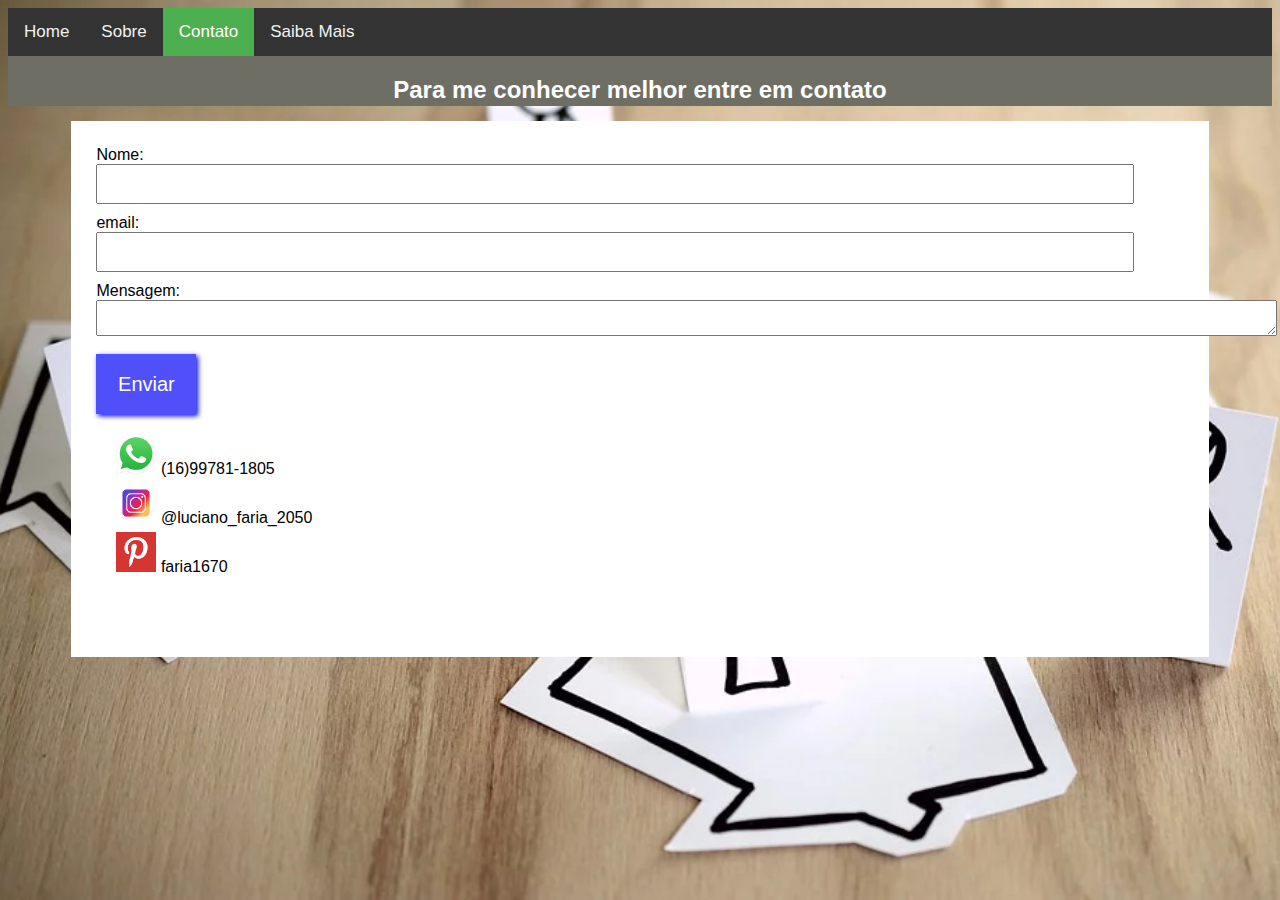
<file: contato.html>
<html lang="pt-br">

<head>
    <meta charset="UTF-8">
    <meta name="viewport" content="width=device-width, initial-scale=1.0">
    <link rel="stylesheet" href="estilo.css">
    <title>.: Boas Notícias sobre COVID-19 :.</title>
</head>

<body>

    <nav>
        <div class="topnav">
            <a href="index.html">Home</a>
            <a href="sobre.html">Sobre</a>
            <a class="active" href="contato.html">Contato</a>
            <a href="saibamais.html">Saiba Mais</a>
        </div>
    </nav>

    <div id="titulo">
        <h2>Para me conhecer melhor entre em contato</h2>
    </div>

    <div id="conteudo">

        <div id="email">

            <form action="https://formspree.io/mdolryzg" method="POST">
                <label>Nome:</label>
                <input type="text" name="name">

                <label>email:</label>
                <input type="text" name="_replyto">

                <label>Mensagem:</label>
                <textarea name="message" rows="2" cols="145"></textarea>
                <br>
                <br>
                <button type="submit">Enviar</button>
            </form>
        </div>

        <div id="redessociais">
            <div class="rede"> <img src="imagens/whatsapp_ico.jpg" width="40px" height="40px" /> (16)99781-1805 </div>
            <div class="rede"> <img src="imagens/instagram_ico.jpg" width="40px" height="40px" /> @luciano_faria_2050
            </div>
            <div class="rede"> <img src="imagens/pinterest_ico.png" width="40px" height="40px" /> faria1670 </div>
        </div>
    </div>
</body>

</html>
</file>
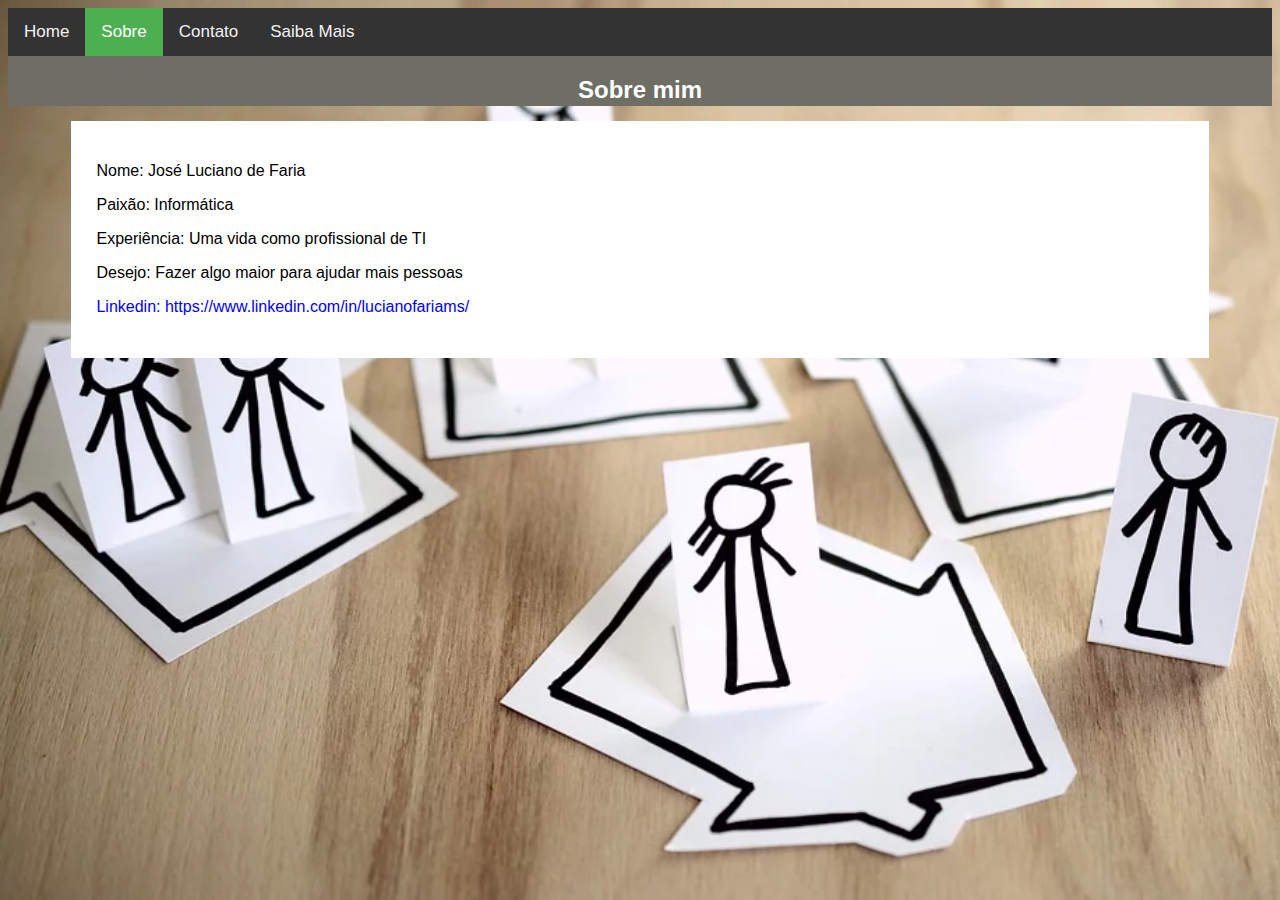
<file: sobre.html>
<html lang="pt-br">

<head>
    <meta charset="UTF-8">
    <meta name="viewport" content="width=device-width, initial-scale=1.0">
    <link rel="stylesheet" href="estilo.css">
    <title>.: Boas Notícias sobre COVID-19 :.</title>
</head>

<body>

    <nav>
        <div class="topnav">
            <a href="index.html">Home</a>
            <a class="active" href="sobre.html">Sobre</a>
            <a href="contato.html">Contato</a>
            <a href="saibamais.html">Saiba Mais</a>
        </div>
    </nav>

    <div id="titulo">
        <h2>Sobre mim</h2>
    </div>

    <div id="conteudo">

        <p>Nome: José Luciano de Faria</p>
        <p>Paixão: Informática</p>
        <p>Experiência: Uma vida como profissional de TI</p>
        <p>Desejo: Fazer algo maior para ajudar mais pessoas</p>
        <p><a href="https://www.linkedin.com/in/lucianofariams/">Linkedin: https://www.linkedin.com/in/lucianofariams/</a></p>

    </div>
</file>
<file: estilo.css>
#titulo {
    display: flex;
    justify-content: center;
    background-color: rgb(110, 110, 100);
    font-family: sans-serif;
    color: white;
    height: 50px;
    margin-bottom: 15px;
}

body {
    /*background-color: blueviolet;*/
    background-color: rgb(180, 180, 180);
    font-family: sans-serif;
    /*imagem de fundo*/
    background-image: url("imagens/fundo.webp");
    background-repeat: no-repeat;
    background-attachment: fixed;
    background-position: left;
    background-size: cover;
    /*fim imagem de fundo*/
    /*menu navegação
     body {
        margin: 0;
        font-family: Arial, Helvetica, sans-serif;
      }
    */
}

#conteudo {
    background-color: white;
    margin-left: 5%;
    margin-right: 5%;
    padding: 2%;
}

/*tudo que for h1*/

h1 {
    padding-left: 50px;
}

/*links*/

a {
    color: blue;
    text-decoration: unset;
    /*remove todos os atributos*/
    font-family: 'Lucida Sans', 'Lucida Sans Regular', 'Lucida Grande', 'Lucida Sans Unicode', Geneva, Verdana, sans-serif;
}

#imgloja {
    width: 100%;
}

#titulodestaque {
    font-family: Arial, Helvetica, sans-serif;
    /* display: flex;*/
    justify-content: center;
    text-shadow: blue 1px 1px 5px;
    font-size: 25px;
}

#noticias {
    font-family: Arial, Helvetica, sans-serif;
    display: flex;
    justify-content: center;
}
.noticiasdestaque {
    border: gray 1px solid;
    margin-left: 10px;
    margin-right: 10px;
    /*margin-top acrescentei*/
    margin-top: 10px;
    box-shadow: gray 2px 2px 3px;
}

.imgdestaque {
    width: 50%;
    margin-left: 20%;
    margin-bottom: 10px;
    margin-top: 10px;
    /*esse eu que acrescentei */
}

h3 {
    text-align: center;
    font-size: 30px;
}

.descdestaque {
    font-family: 'Segoe UI', Tahoma, Geneva, Verdana, sans-serif;
    margin-left: 10px;
    margin-right: 10px;
    text-align: justify;
}

#rodape {
    display: flex;
    justify-content: space-around;
    background-color: rgb(110, 110, 100);
    margin-top: 30px;
    color: white;
}

#redessociais {
    margin-left: 20px;
    margin-top: 20px;
    color: black;
    font-family: 'Segoe UI', Tahoma, Geneva, Verdana, sans-serif;
    padding-bottom: 50px;
}

.rede {
    margin-top: 5px;
    margin-bottom: 5px;
    width="40px";
    /*eu*/
    height="40px";
    /*eu*/
}

#email {
    margin-right: 50px;
}

#receba {
    color: white;
    text-align: left;
    /*eu*/
}

input {
    font-size: 30px;
    width: 100%;
    right: 40px;
    margin-bottom: 10px;
}

button {
    background-color: rgb(80, 80, 250);
    width: 100px;
    height: 60px;
    border: rgb(80, 80, 250) 1px solid;
    color: white;
    font-size: 20px;
    box-shadow: blue 2px 2px 5px;
}

.topnav {
    overflow: hidden;
    background-color: #333;
}

.topnav a {
    float: left;
    color: #f2f2f2;
    text-align: center;
    padding: 14px 16px;
    text-decoration: none;
    font-size: 17px;
}

.topnav a:hover {
    background-color: #ddd;
    color: black;
}

.topnav a.active {
    background-color: #4CAF50;
    color: white;
}
</file>
